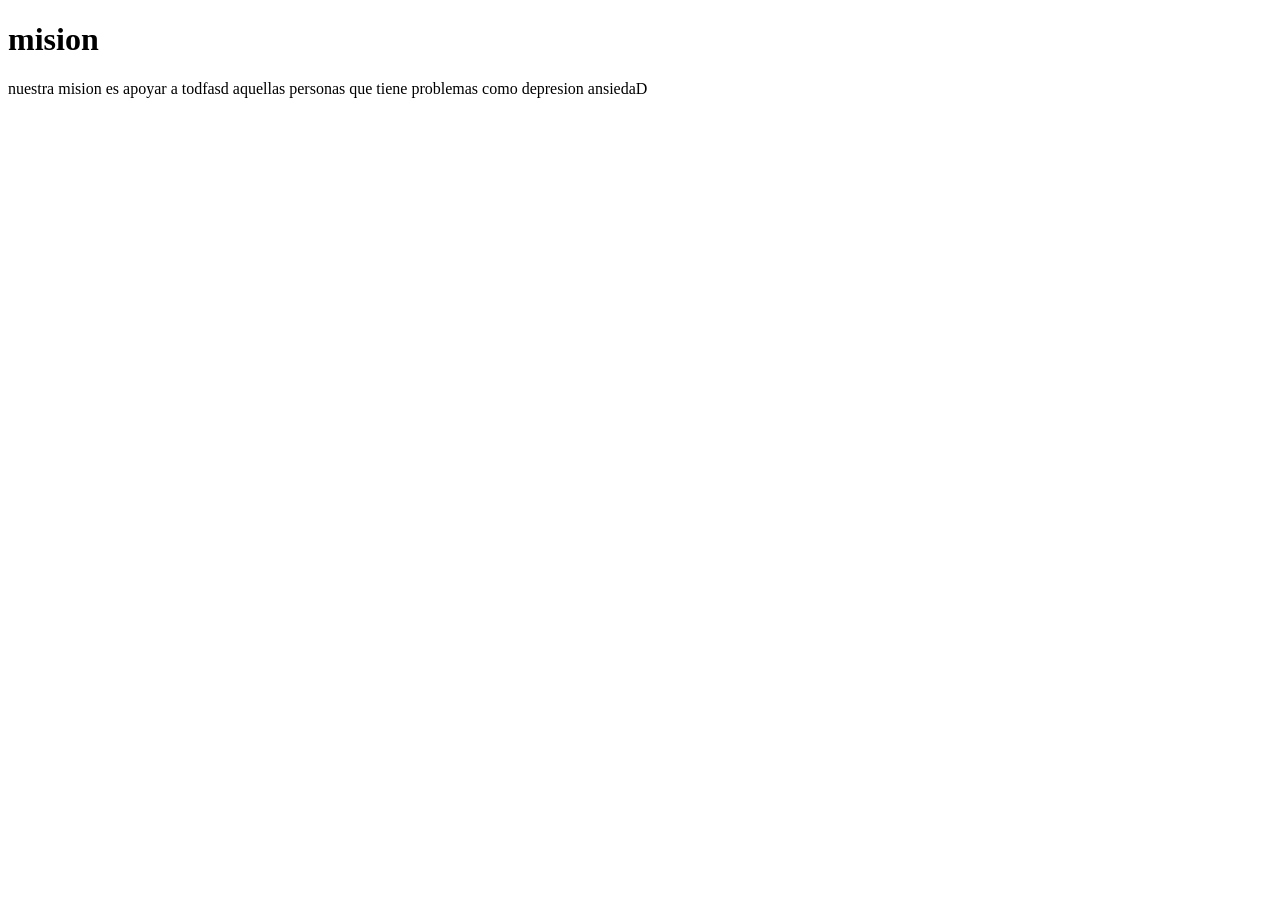
<file: mision.html>
<!DOCTYPE html>
<html lang="es">
<head>
	<meta charset="UTF-8">
	<title>mision</title>
</head>
<header>
<h1>mision</h1>
</header>
<body background="#red" text="#000000">
	nuestra mision es apoyar a todfasd aquellas personas que tiene problemas como depresion ansiedaD 
</body> 
</html>
</file>
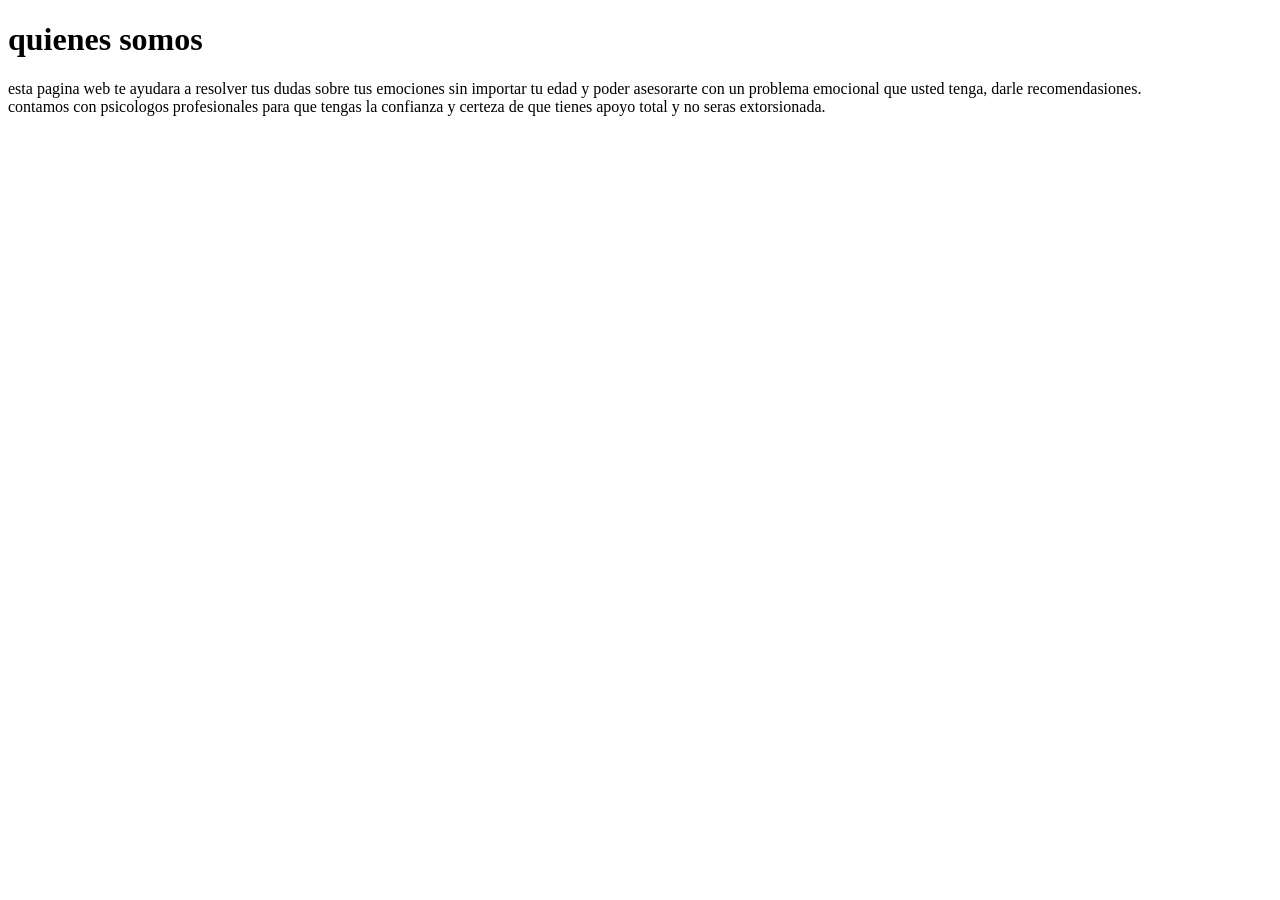
<file: quienes somos.html>
<!DOCTYPE html>
<html lang="es">
<head>
	<meta charset="UTF-8">
	<title>quienes somos</title>
</head>
<header>
<h1>quienes somos</h1>
<body background="#0f0f0f" text="#000000">
esta pagina web te ayudara a resolver tus dudas sobre tus emociones sin importar tu edad y poder asesorarte con un problema emocional que usted tenga, darle recomendasiones.
<br>contamos con psicologos profesionales para que tengas la confianza y certeza de que tienes apoyo total y no seras extorsionada.
</body> 
</header>
</html>
</file>
